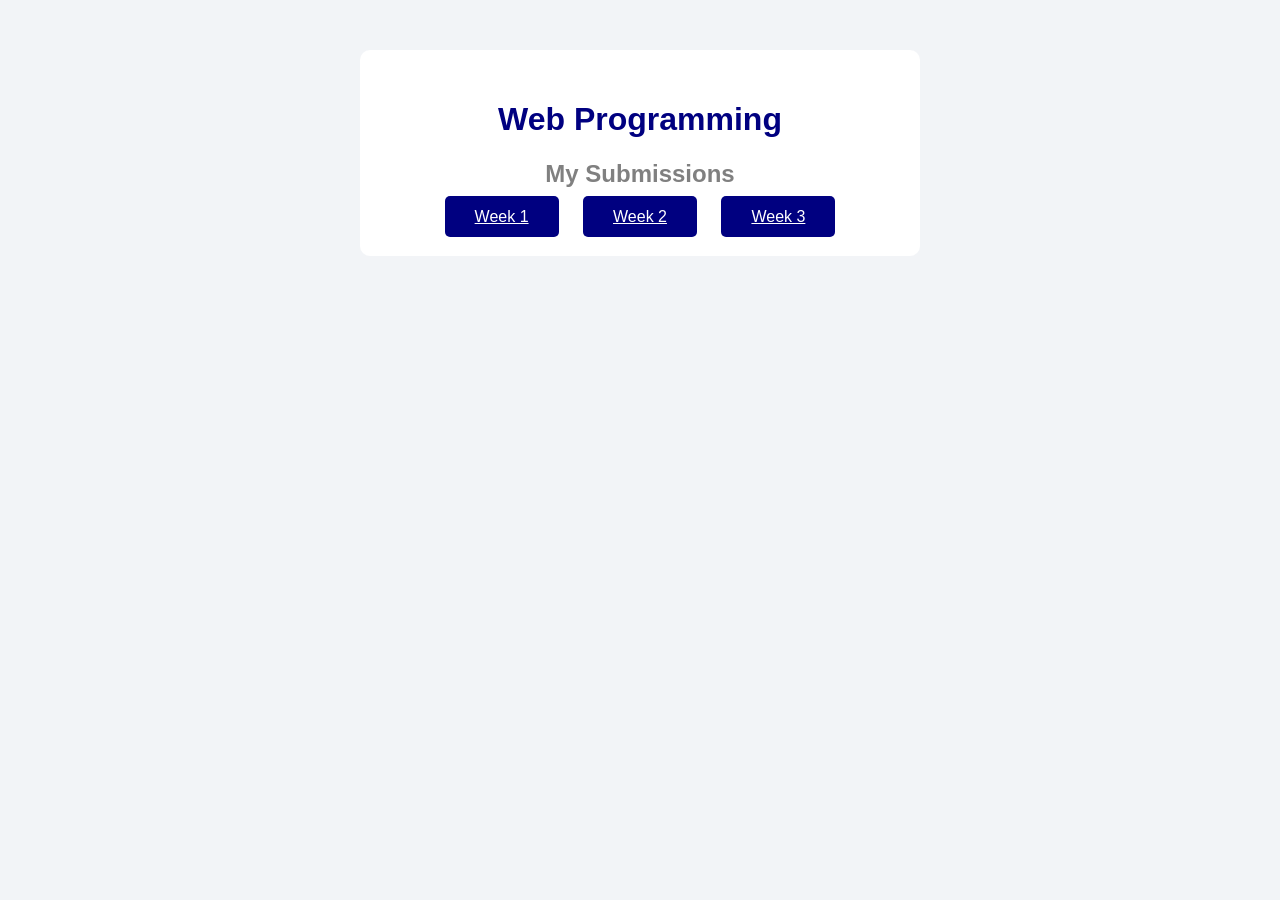
<file: index.html>
<!DOCTYPE html>
<html lang="en">

<head>
    <meta charset="UTF-8">
    <meta name="viewport" content="width=device-width, initial-scale=1.0">
    <title>Web Programming</title>

    <style>
        body {
            font-family: Arial, sans-serif;
            background-color: #f2f4f7;
            text-align: center;
            margin: 0;
            padding: 50px;
        }

        main {
            background-color: white;
            max-width: 500px;
            margin: auto;
            padding: 30px;
            border-radius: 10px;
        }

        h1 {
            color: navy;
        }

        h2 {
            color: gray;
        }

        a {
            background-color: navy;
            color: white;
            padding: 12px 30px;
            border: none;
            border-radius: 5px;
            margin: 10px;
            cursor: pointer;
        }

        button:hover {
            background-color: steelblue;
        }
    </style>
</head>

<body>
    <main>
        <h1>Web Programming</h1>
        <h2>My Submissions</h2>

        <nav>
            <a href='week1/week1.html'>Week 1</a>
            <a href='week2/week2.html'>Week 2</a>

            <a href='week3/week3.html'>Week 3</a>
        </nav>
    </main>
</body>

</html>
</file>
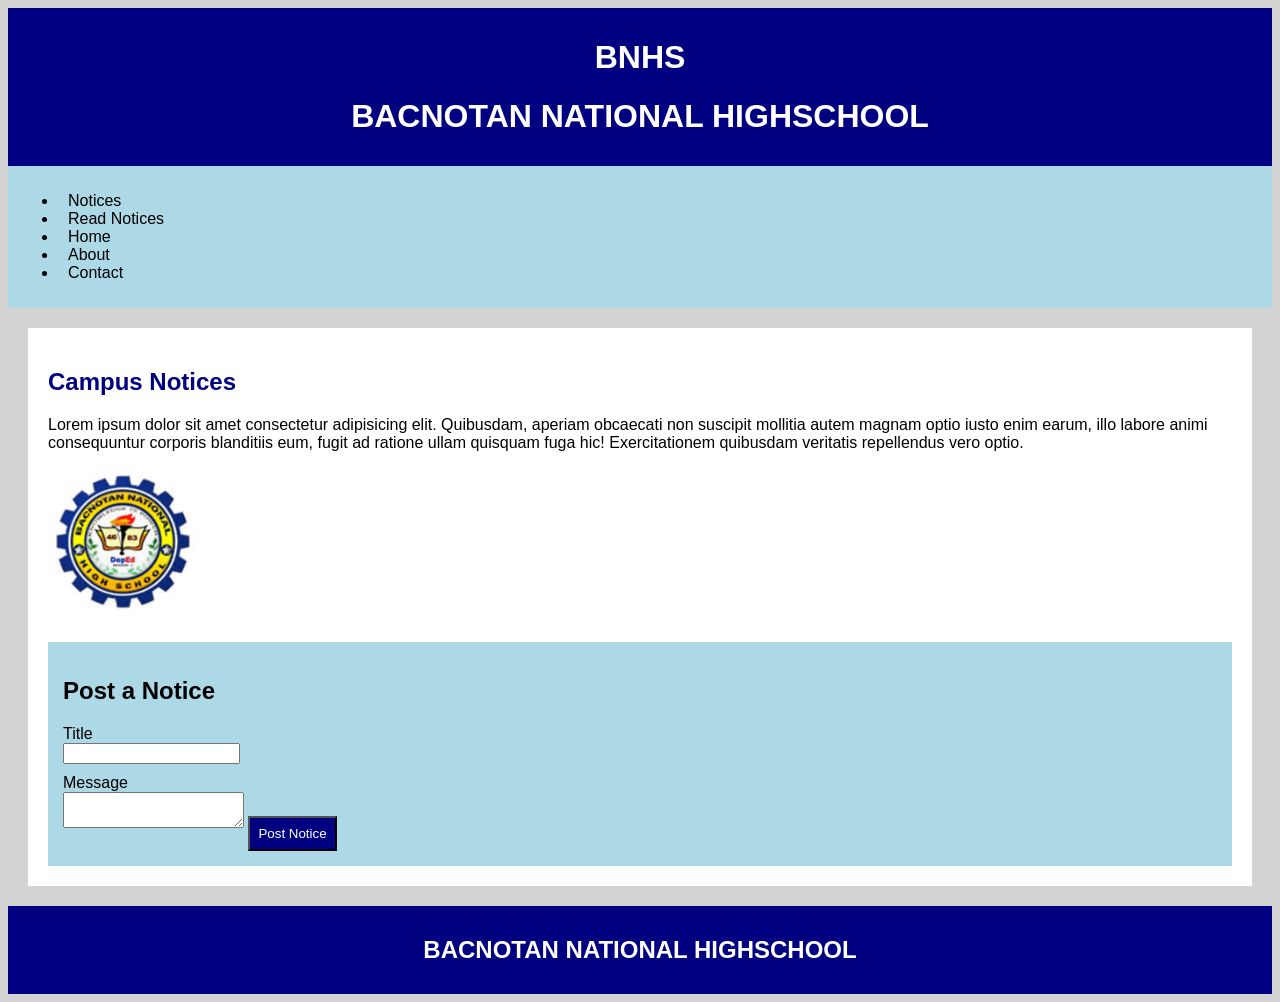
<file: week2/week2.html>
<!doctype html>
<html lang="en">

<head>
  <meta charset="UTF-8" />
  <meta name="viewport" content="width=device-width, initial-scale=1.0" />
  <link rel="stylesheet" href="../week2/styles.css" />
  <title>Campus Notices</title>
</head>

<body>
  <header class="first-content">
    <h1 class="university-short">BNHS</h1>
    <h1 class="university-name">
     BACNOTAN NATIONAL HIGHSCHOOL
    </h1>
  </header>

  <main>
    <div class="main-content">
      <nav class="navigation">
        <ul class="paths">
          <li><a href="">Notices</a></li>
          <li>
            <a href="">Read Notices</a>
          </li>
          <li><a href="">Home</a></li>
          <li><a href="">About</a></li>
          <li><a href="">Contact</a></li>
        </ul>
      </nav>

      <section class="wrapper">
        <section class="middle-section">
          <h2 class="section-title">Campus Notices</h2>

          <div class="middle">
            <p class="paragraph">
              Lorem ipsum dolor sit amet consectetur adipisicing elit.
              Quibusdam, aperiam obcaecati non suscipit mollitia autem magnam
              optio iusto enim earum, illo labore animi consequuntur corporis
              blanditiis eum, fugit ad ratione ullam quisquam fuga hic!
              Exercitationem quibusdam veritatis repellendus vero optio.
            </p>

            <img class="bnhs-image" src="../images/bnhs-logo.jpg" alt="BNHS CAMPUS" />
          </div>
        </section>

        <form action="submit">
          <h2 class="form-title">Post a Notice</h2>

          <label for="title">Title</label>
          <input type="text" id="title" name="title" />

          <label for="msg">Message</label>
          <textarea name="message" id="msg"></textarea>

          <button class="btn" type="submit">Post Notice</button>
        </form>
      </section>
    </div>
  </main>

  <footer>
    <h2 class="footer">BACNOTAN NATIONAL HIGHSCHOOL</h2>
  </footer>
</body>

</html>
</file>
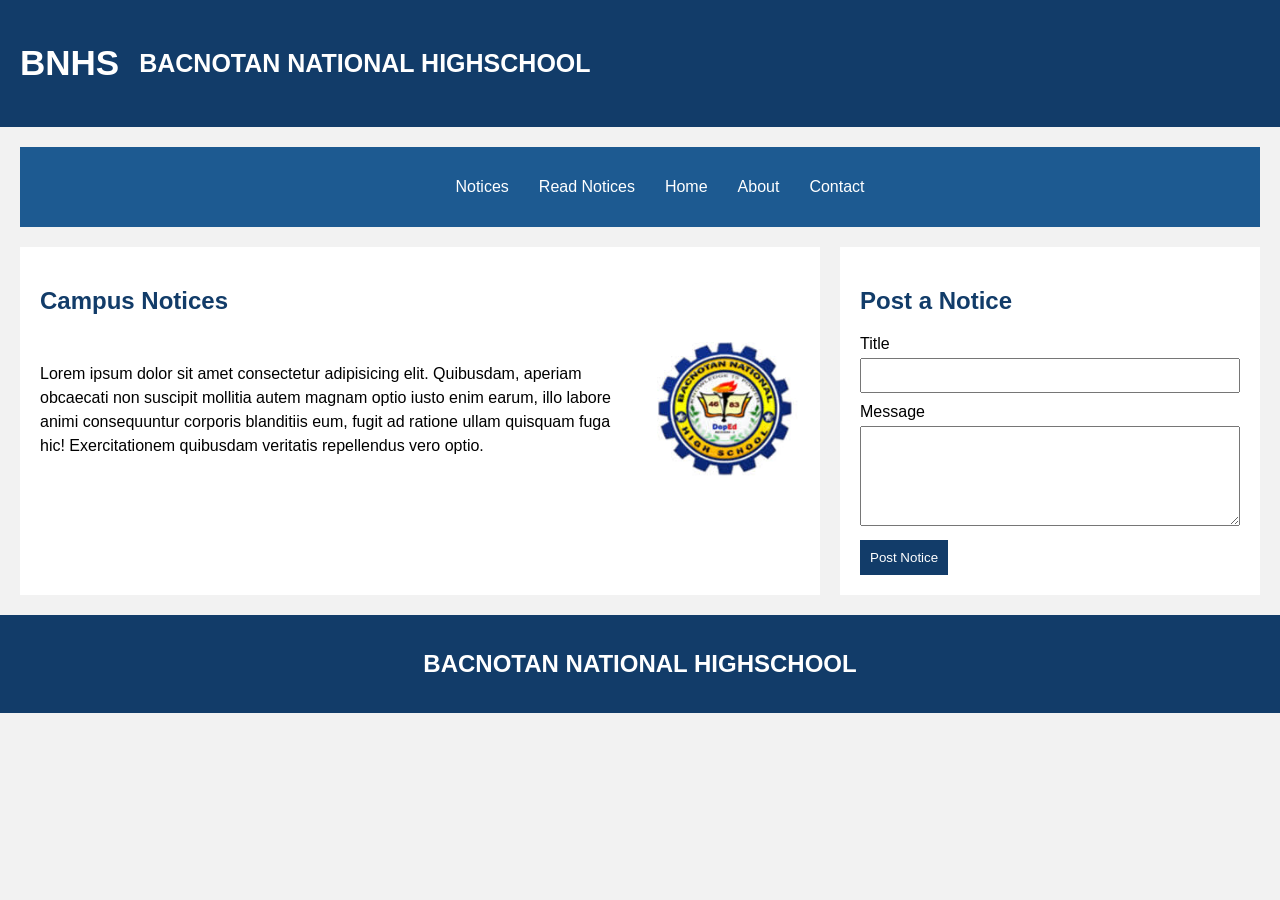
<file: week3/week3.html>
<!doctype html>
<html lang="en">

<head>
  <meta charset="UTF-8" />
  <meta name="viewport" content="width=device-width, initial-scale=1.0" />
  <link rel="stylesheet" href="../week3/styles.css" />
  <title>Campus Notices</title>
</head>

<body>
  <header class="first-content">
    <h1 class="university-short">BNHS</h1>
    <h1 class="university-name">
     BACNOTAN NATIONAL HIGHSCHOOL
    </h1>
  </header>

  <main>
    <div class="main-content">
      <nav class="navigation">
        <ul class="paths">
          <li><a href="">Notices</a></li>
          <li>
            <a href="">Read Notices</a>
          </li>
          <li><a href="">Home</a></li>
          <li><a href="">About</a></li>
          <li><a href="">Contact</a></li>
        </ul>
      </nav>

      <section class="wrapper">
        <section class="middle-section">
          <h2 class="section-title">Campus Notices</h2>

          <div class="middle">
            <p class="paragraph">
              Lorem ipsum dolor sit amet consectetur adipisicing elit.
              Quibusdam, aperiam obcaecati non suscipit mollitia autem magnam
              optio iusto enim earum, illo labore animi consequuntur corporis
              blanditiis eum, fugit ad ratione ullam quisquam fuga hic!
              Exercitationem quibusdam veritatis repellendus vero optio.
            </p>

            <img class="bnhs-image" src="../images/bnhs-logo.jpg" alt="BNHS CAMPUS" />
          </div>
        </section>

        <form action="submit">
          <h2 class="form-title">Post a Notice</h2>

          <label for="title">Title</label>
          <input type="text" id="title" name="title" />

          <label for="msg">Message</label>
          <textarea name="message" id="msg"></textarea>

          <button class="btn" type="submit">Post Notice</button>
        </form>
      </section>
    </div>
  </main>

  <footer>
    <h2 class="footer">BACNOTAN NATIONAL HIGHSCHOOL</h2>
  </footer>
</body>

</html>
</file>
<file: week2/styles.css>
body {
  font-family: Arial;
  background-color: lightgray;
}

/* Header */
.first-content {
  background-color: navy;
  color: white;
  padding: 10px;
  text-align: center;
}

/* Navigation */
.navigation {
  background-color: lightblue;
  padding: 10px;
}

.paths a {
  color: black;
  text-decoration: none;
  margin: 10px;
}

/* Main Content */
.wrapper {
  background-color: white;
  padding: 20px;
  margin: 20px;
}

.section-title {
  color: navy;
}

.paragraph {
  font-size: 16px;
}

.bnhs-image {
  width: 150px;
}

/* Form */
form {
  background-color: lightblue;
  padding: 15px;
  margin-top: 20px;
}

label {
  display: block;
}

input, textarea {
  margin-bottom: 10px;
}

/* Button */
.btn {
  background-color: navy;
  color: white;
  padding: 8px;
}

/* Footer */
footer {
  background-color: navy;
  color: white;
  text-align: center;
  padding: 10px;
}
</file>
<file: week3/styles.css>
body {
  font-family: Arial, sans-serif;
  background-color: #f2f2f2;
  margin: 0;
}

/* Header */
.first-content {
  background-color: #123c69;
  color: white;
  padding: 20px;
  display: flex;
  align-items: center;
  gap: 20px;
}

.university-short {
  font-size: 35px;
}

.university-name {
  font-size: 25px;
}

/* Navigation */
.navigation {
  background-color: #1d5a91;
  padding: 15px;
}

.paths {
  display: flex;
  justify-content: center;
  gap: 30px;
  list-style: none;
}

.paths a {
  color: white;
  text-decoration: none;
}

/* Main Content */
.main-content {
  margin: 20px;
}

.wrapper {
  display: flex;
  gap: 20px;
  margin-top: 20px;
}

.middle-section {
  background-color: white;
  padding: 20px;
  flex: 2;
}

.section-title {
  color: #123c69;
}

.middle {
  display: flex;
  align-items: center;
  gap: 20px;
}

.paragraph {
  line-height: 1.5;
}

.bnhs-image {
  width: 150px;
}

/* Form */
form {
  background-color: white;
  padding: 20px;
  flex: 1;
}

.form-title {
  color: #123c69;
}

label {
  display: block;
  margin-top: 10px;
}

input, textarea {
  width: 100%;
  padding: 8px;
  margin-top: 5px;
  box-sizing: border-box;
}

textarea {
  height: 100px;
}

.btn {
  background-color: #123c69;
  color: white;
  padding: 10px;
  border: none;
  margin-top: 10px;
}

/* Footer */
footer {
  background-color: #123c69;
  color: white;
  text-align: center;
  padding: 15px;
}
</file>
